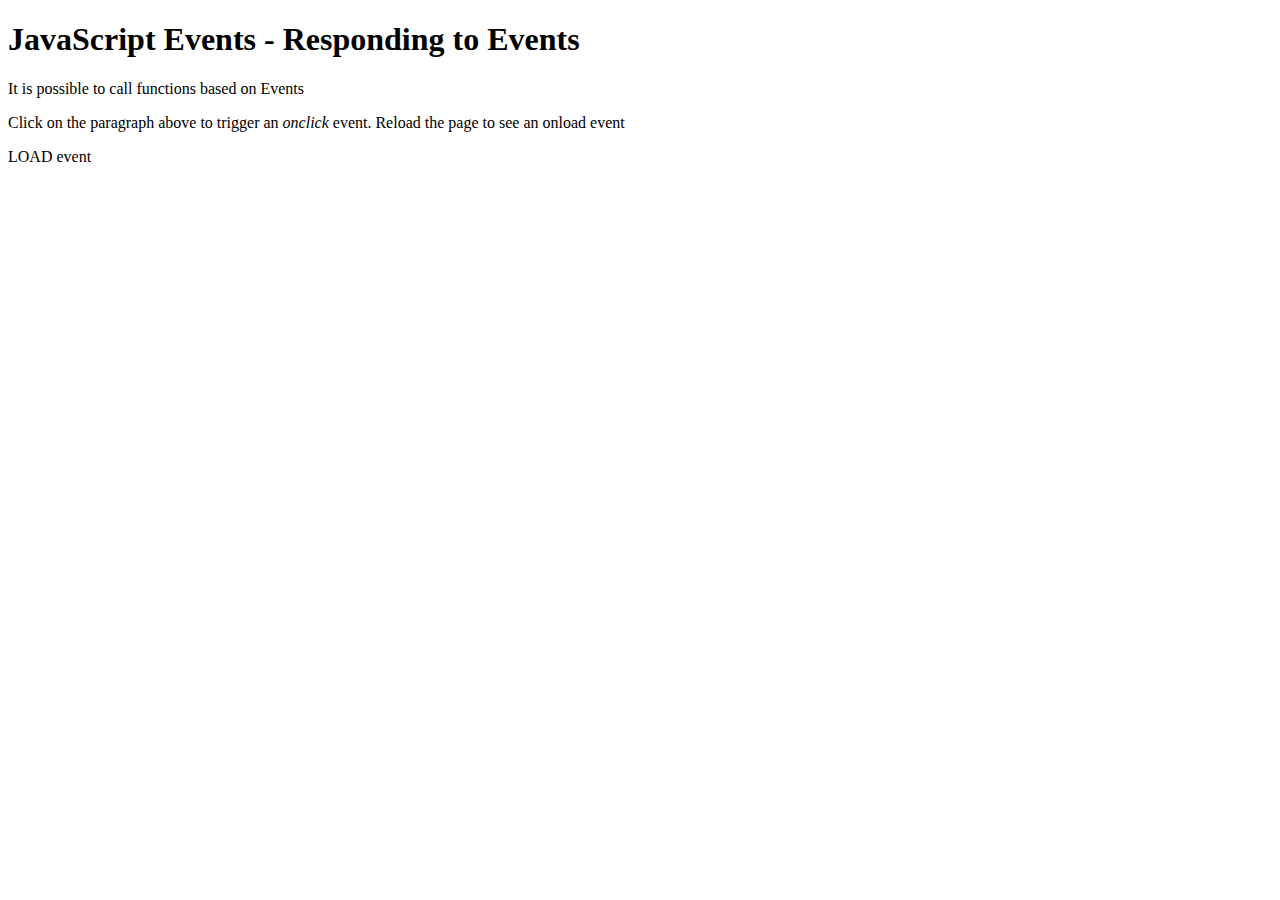
<file: 02-listen-event/index.html>
<!DOCTYPE html>
<html lang="en">
<head>
    <meta charset="UTF-8">
    <meta name="viewport" content="width=device-width, initial-scale=1.0">
    <title>Listen to events</title>
</head>

<body onload="message('LOAD')" onresize="message('RESIZE')">
    <h1>JavaScript Events - Responding to Events</h1>
     <p onclick="message('CLICK')">It is possible to call functions based on Events</p>

    <p onmouseover="message('MouseOver')">Click on the paragraph above to trigger an <em>onclick</em> event.  Reload the page to see an onload event</p>

    <p id = "output"><p>

    <script src="./main.js"></script>

</body>
</html>
</file>
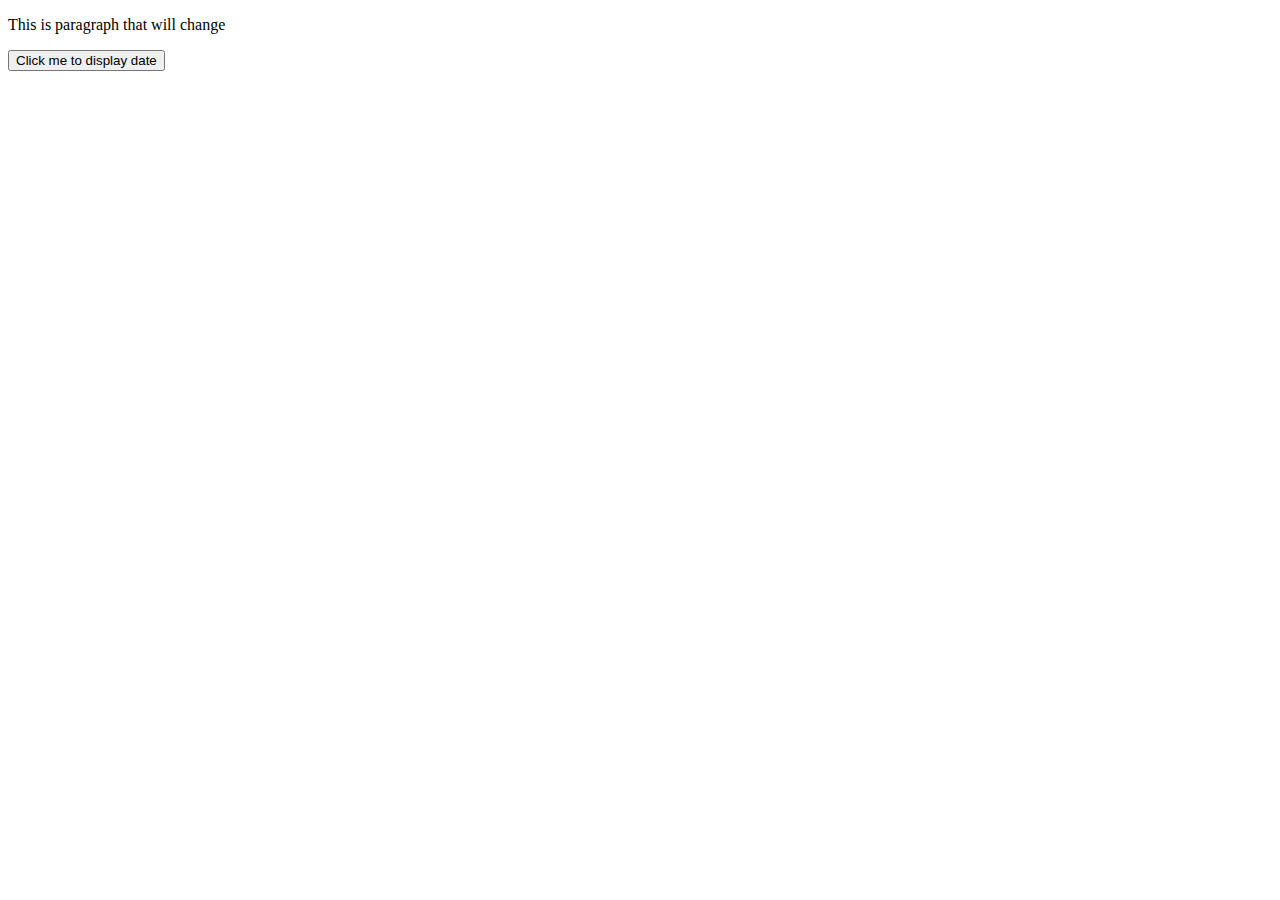
<file: 03-date/index.html>
<!DOCTYPE html>
<html lang="en">
<head>
    <meta charset="UTF-8">
    <meta name="viewport" content="width=device-width, initial-scale=1.0">
    <title>What's the date?</title>
</head>
<body>
    <p id="demo">This is paragraph that will change</p>

    <button type="button" onclick="displayDate()">Click me to display date</button>

    <script src="./main.js"></script>
</body>
</html>
</file>
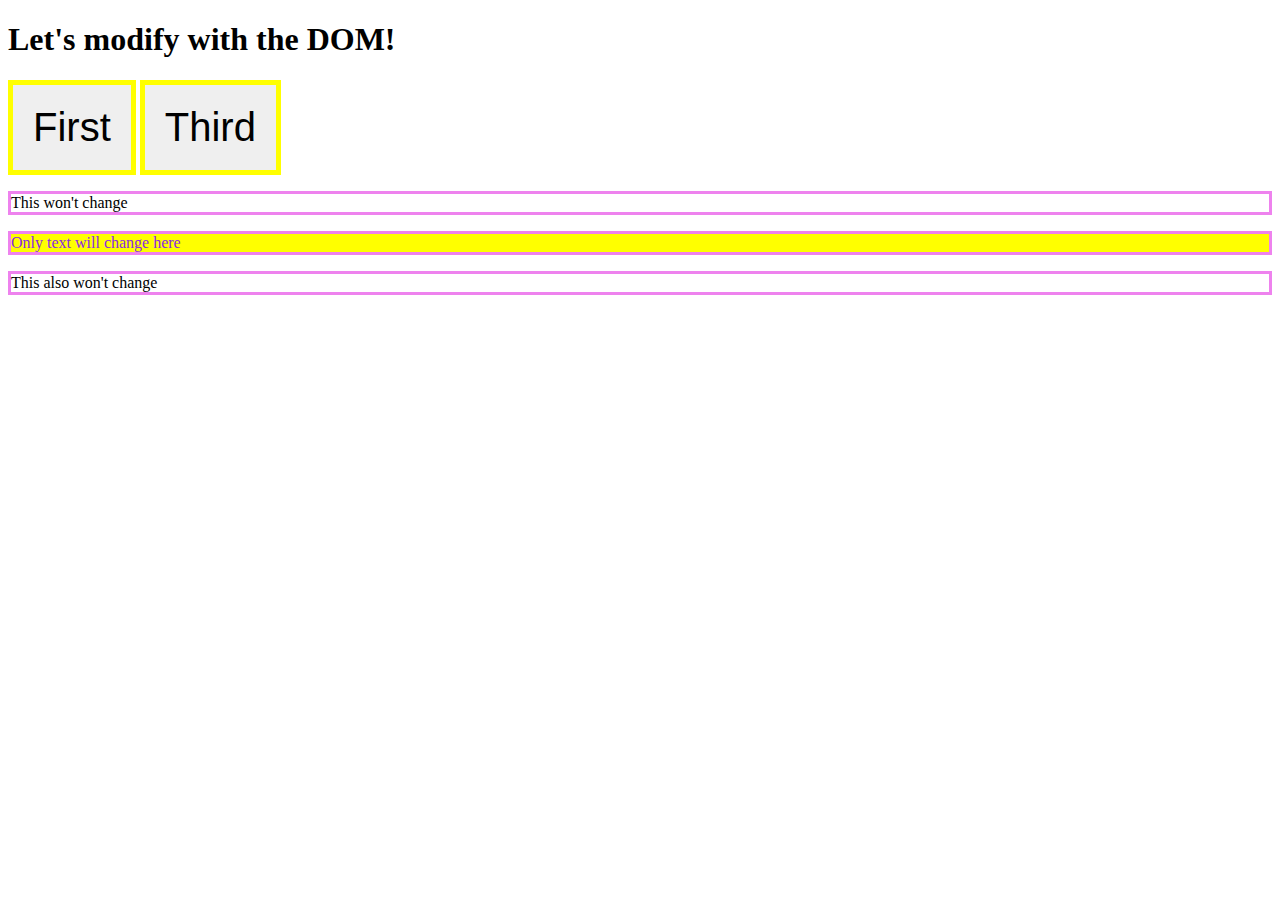
<file: 04-modify-the dom/index.html>
<!DOCTYPE html>
<html lang="en">
<head>
    <meta charset="UTF-8">
    <meta name="viewport" content="width=device-width, initial-scale=1.0">
    <title>Change the DOM</title>
    <link rel="stylesheet" href="./style.css">
</head>
<body>
    <h1>Let's modify with the DOM!</h1>

    <button onclick="document.getElementById('changedButton').innerHTML = 'You have just clicked FIRST button'">First</button>
    <button onclick="document.getElementById('changedButton').innerHTML = 'And now you have just clicked THIRD button'">Third</button>

    <p>This won't change</p>
    <p id="changedButton">Only text will change here</p>
    <p>This also won't change</p>

</body>
</html>
</file>
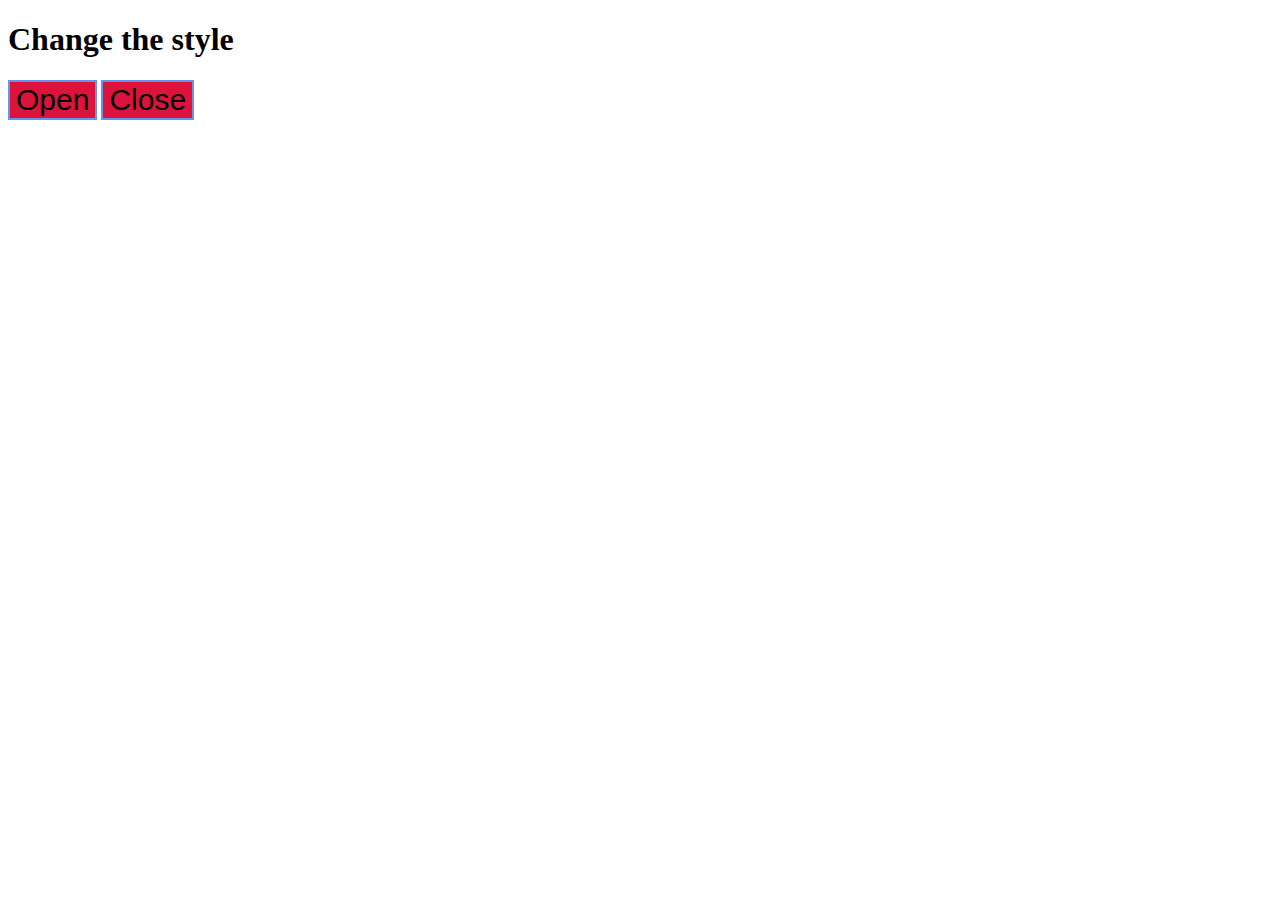
<file: 05-changing-the-style/index.html>
<!DOCTYPE html>
<html lang="en">
<head>
    <meta charset="UTF-8">
    <meta name="viewport" content="width=device-width, initial-scale=1.0">
    <title>Change the style with the DOM</title>

    <link rel="stylesheet" href="./style.css">
</head>
<body>
    <h1>Change the style</h1>

    <button onclick="openMessage()">Open</button>
    <button onclick="closeMessage()">Close</button>

    <p id="secretMessage" class="closed">This is the secret message</p>

    <script src="./main.js"></script>
</body>
</html>
</file>
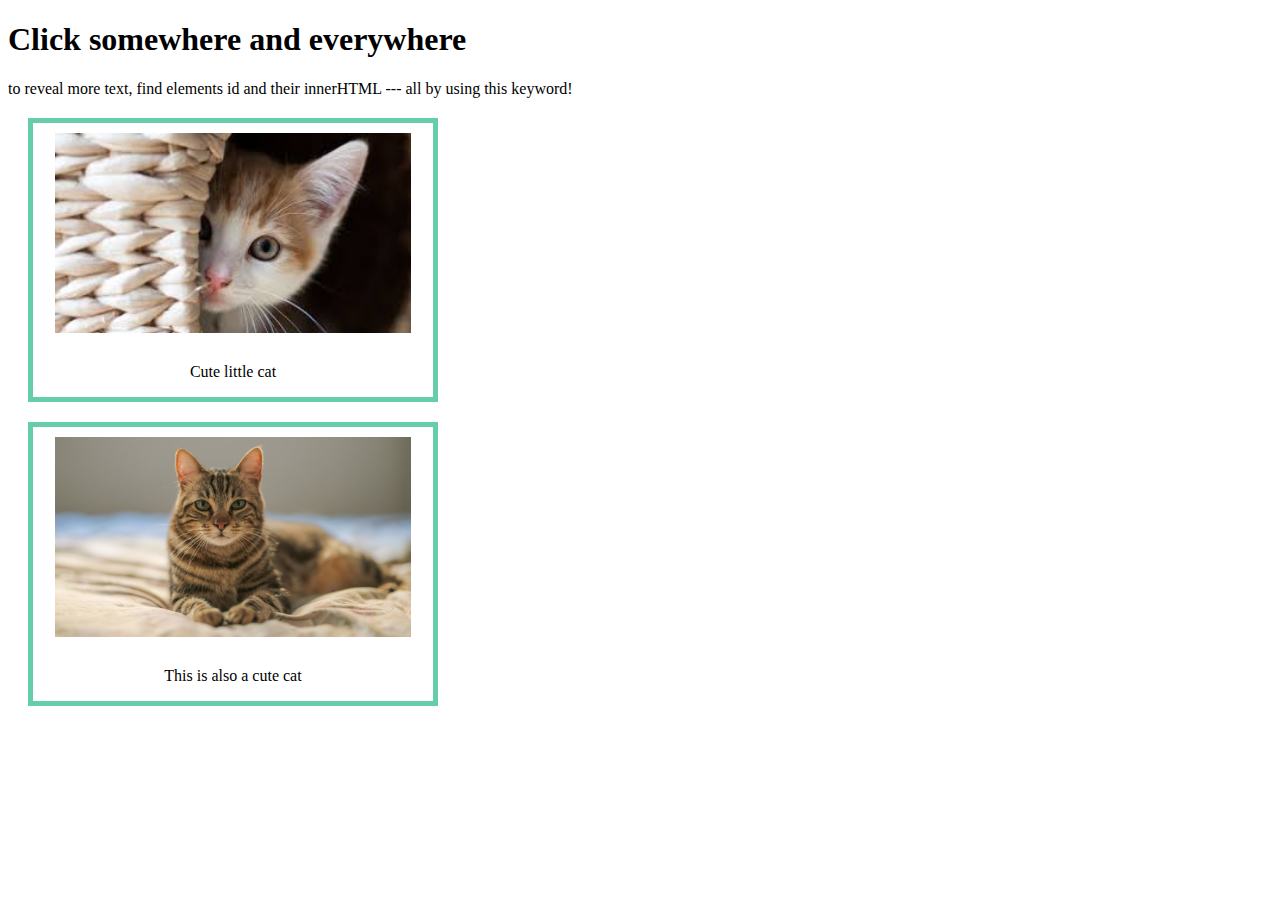
<file: 06-this-keyword/index.html>
<!DOCTYPE html>
<html lang="en">
<head>
    <meta charset="UTF-8">
    <meta name="viewport" content="width=device-width, initial-scale=1.0">
    <title>this - what is it?</title>

    <link rel="stylesheet" href="./style.css">
</head>
<body>
    <h1 id="firstHeading" onclick="changeHeading()">Click somewhere and everywhere</h1>
    <p>to reveal more text, find elements id and their innerHTML --- all by using this keyword!</p>

    <div onclick="console.log(this.innerHTML)">
        <img src="./cat1.jpeg" alt="Cute cat picture" onclick="console.log(this.alt)">

        <p id="moreText" onclick="showMoreText()">Cute little cat</p>
    </div>

    <div id="fancyDiv" onclick="getId(this)">
        <img src="./cat2.jpg" alt="Second cat" id="secondCat" onclick="getId(this)">
        <p onclick="console.log(this.innerHTML)">This is also a cute cat</p>
    </div>

    <script src="./main.js"></script>
</body>
</html>
</file>
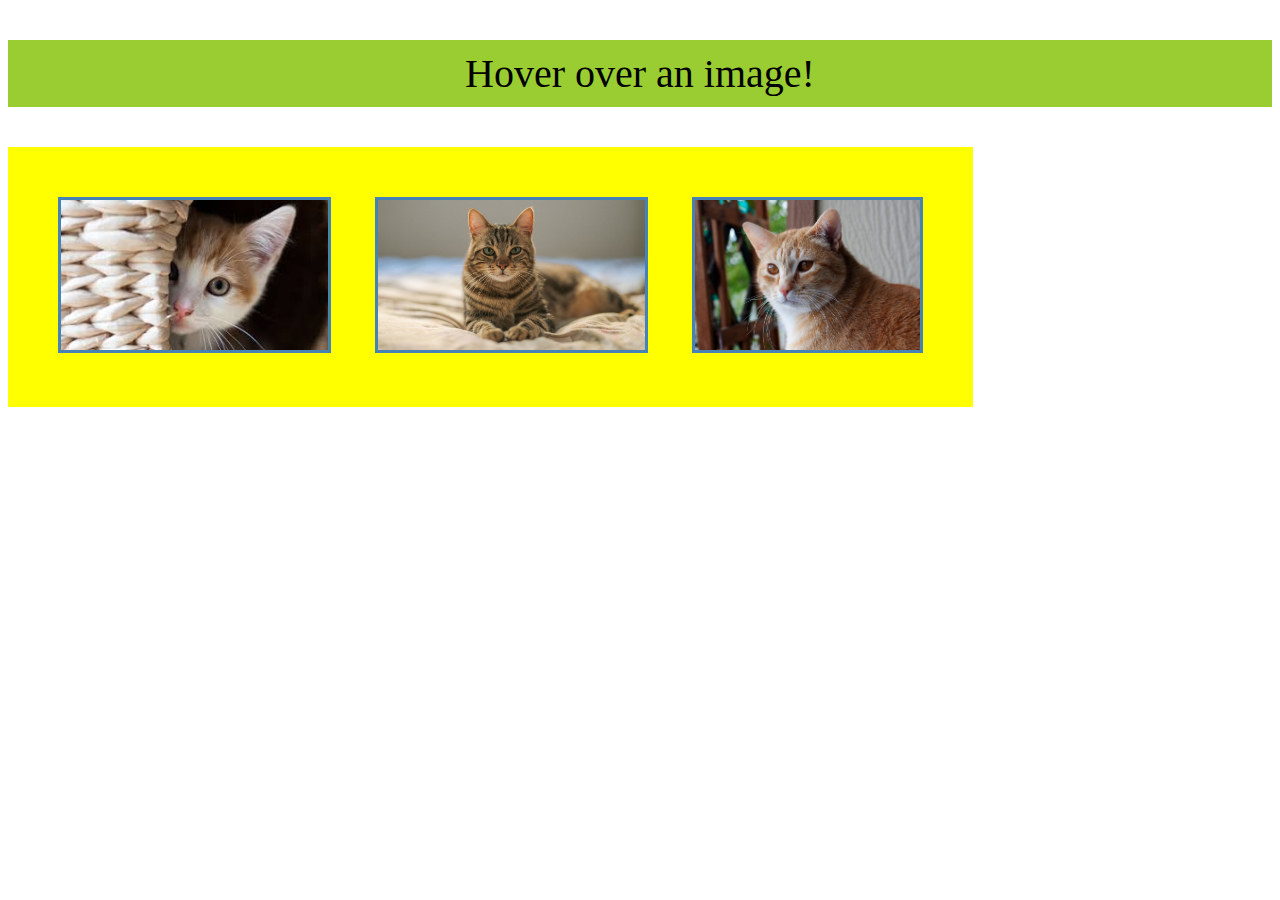
<file: 07-more-this-secrets/index.html>
<!DOCTYPE html>
<html lang="en">
<head>
    <meta charset="UTF-8">
    <meta name="viewport" content="width=device-width, initial-scale=1.0">
    <title>this - more secrets about it</title>

    <link rel="stylesheet" href="./style.css">
</head>
<body>
    
    <p id="messagePlace">Hover over an image!</p>

    <div>
        <img src="./cat1.jpeg" alt="First cat" onmouseover="showProperties(this)" onmouseleave="askToHoverAgain(this)">
        <img src="./cat2.jpg" alt="Second cat" onmouseover="showProperties(this)" onmouseleave="askToHoverAgain(this)">
        <img src="./cat3.jpg" alt="Third cat" onmouseover="showProperties(this)" onmouseleave="askToHoverAgain(this)">
    </div>


    <script src="./main.js"></script>
</body>
</html>
</file>
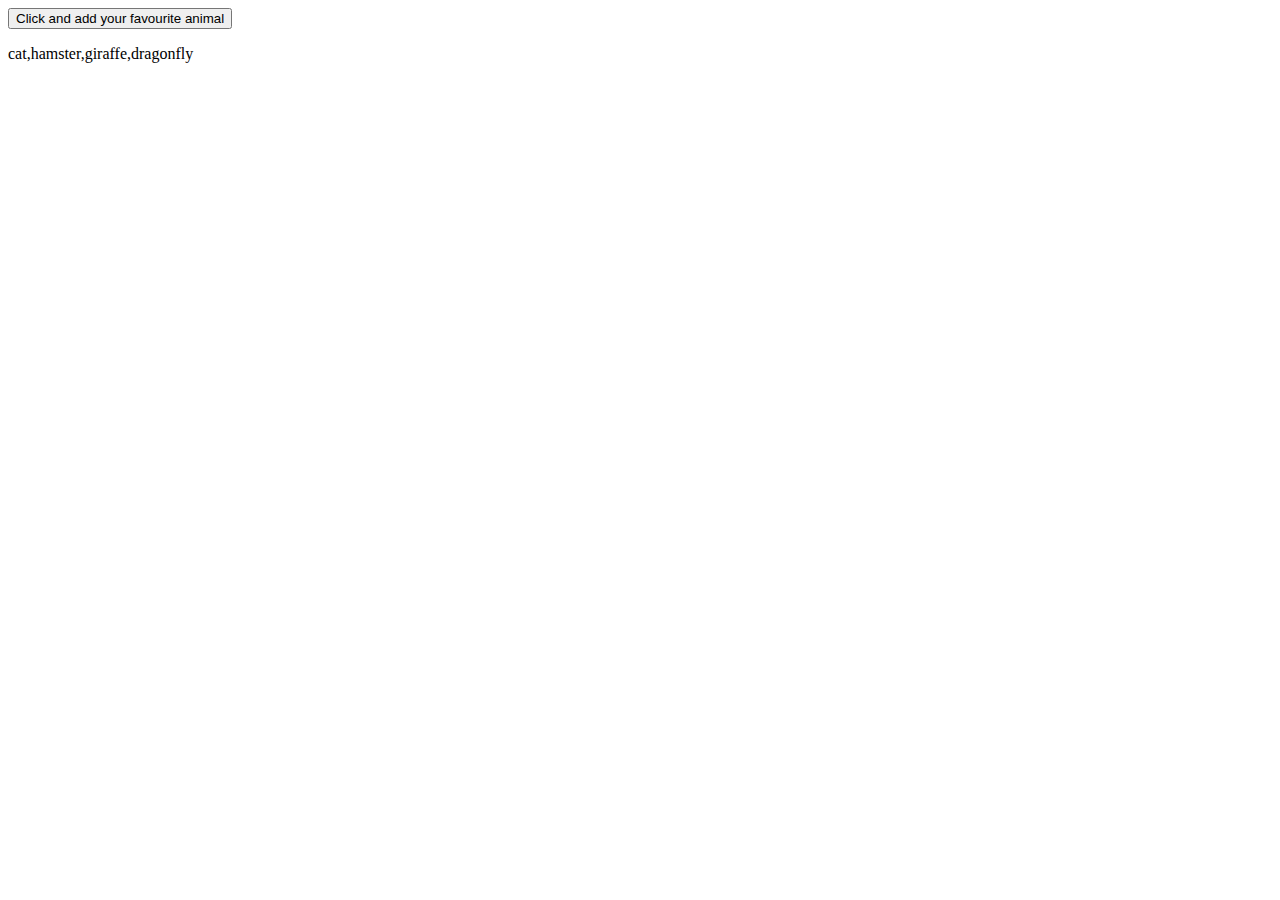
<file: 09-arrays/index.html>
<!DOCTYPE html>
<html lang="en">
<head>
    <meta charset="UTF-8">
    <meta name="viewport" content="width=device-width, initial-scale=1.0">
    <title>Arrays!</title>
</head>

<body onload="loadAnimals()">
<!-- sis onload pereina funkcija loadAnimals, taigi parodo visus siuo metu array'juje esancius animals -->

    <button onclick="addAnimal()">Click and add your favourite animal</button>

    <p id="animals"></p>

    <script src="./main.js"></script>
</body>
</html>
</file>
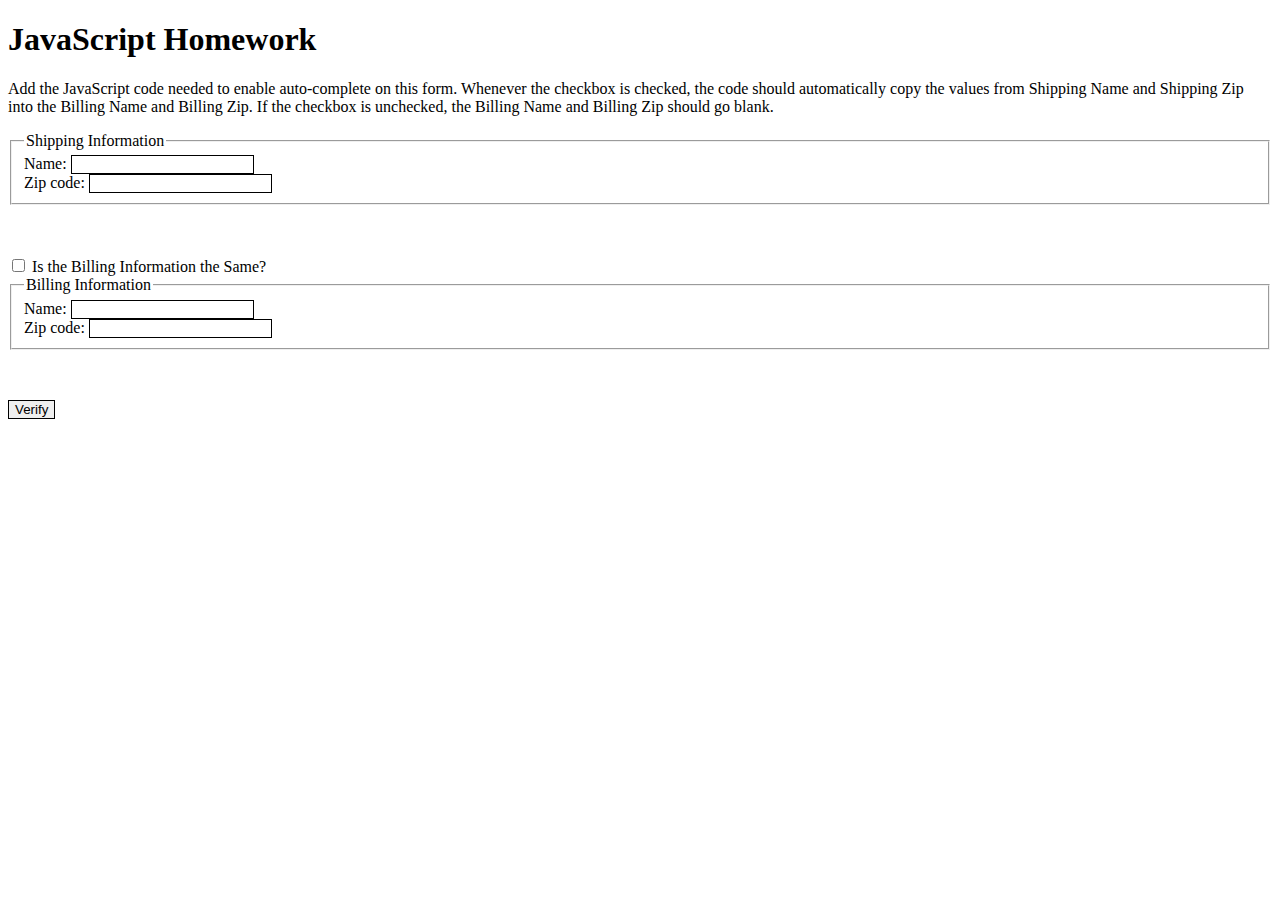
<file: 11-form-biling-homework/index.html>
<!DOCTYPE html>
<html lang="en">
<head>
    <meta charset="UTF-8">
    <meta name="viewport" content="width=device-width, initial-scale=1.0">
    <title>JS Form Homework</title>

    <link rel="stylesheet" href="./style.css">
</head>
<body>
    <h1>JavaScript Homework</h1>
	<p>Add the JavaScript code needed to enable auto-complete on this form.  Whenever the checkbox is checked, the code should automatically copy the values from Shipping Name and Shipping Zip into the Billing Name and Billing Zip.  If the checkbox is unchecked, the Billing Name and Billing Zip should go blank.</p>

<form>
		<fieldset>
			<legend>Shipping Information</legend>
			<label for ="shippingName">Name:</label>
			<input type = "text" name = "shipName" id = "shippingName" required><br/>
			<label for = "shippingZip">Zip code:</label>
			<input type = "text" name = "shipZip" id = "shippingZip" pattern = "[0-9]{5}" required><br/>
		</fieldset>
		<input type="checkbox" id="same" name="same" onchange= "billingFunction()"/>
		<label for = "same">Is the Billing Information the Same?</label>
				
		<fieldset> 
			<legend>Billing Information</legend>
			<label for ="billingName">Name:</label>
			<input type = "text" name = "billName" id = "billingName" required><br/>
			<label for = "billingZip">Zip code:</label>
			<input type = "text" name = "billZip" id = "billingZip" pattern = "[0-9]{5}" required><br/>
		</fieldset>
			<input type = "submit" value = "Verify"/>
        </form>
        
        <script src="./main.js"></script>
</body>
</html>
</file>
<file: 04-modify-the dom/style.css>
button {
    border: 5px solid yellow;
    font-size: 40px;
    padding: 20px;
}

p {
    border: violet 3px solid;
}

#changedButton {
    background-color: yellow;
    color: blueviolet;
}
</file>
<file: 05-changing-the-style/style.css>
button {
    border: cornflowerblue 2px solid;
    font-size: 30px;
    background-color: crimson;
}

.open {
    display: block;
    background-color: magenta;
    font-size: 60px;
}

.closed {
    display: none;
}
</file>
<file: 06-this-keyword/style.css>
img {
    height: 200px;
    margin: 10px;
}

div {
    border: mediumaquamarine 5px solid;
    margin: 20px;
    width: 400px;
    text-align: center;
}
</file>
<file: 07-more-this-secrets/style.css>
p {
    background-color: yellowgreen;
    text-align: center;
    padding: 10px;
    font-size: 40px;
}

div {
    display: inline-block;
    background-color: yellow;
    text-align: center;
    padding: 30px;
}

img {
    height: 150px;
    border: steelblue 3px solid;
    margin: 20px;
}
</file>
<file: 11-form-biling-homework/style.css>
input{
    border:1px solid black;
}
input:focus{
    background-color: #E6E6E6;
}
fieldset{
    margin-bottom: 4%;
}
</file>
